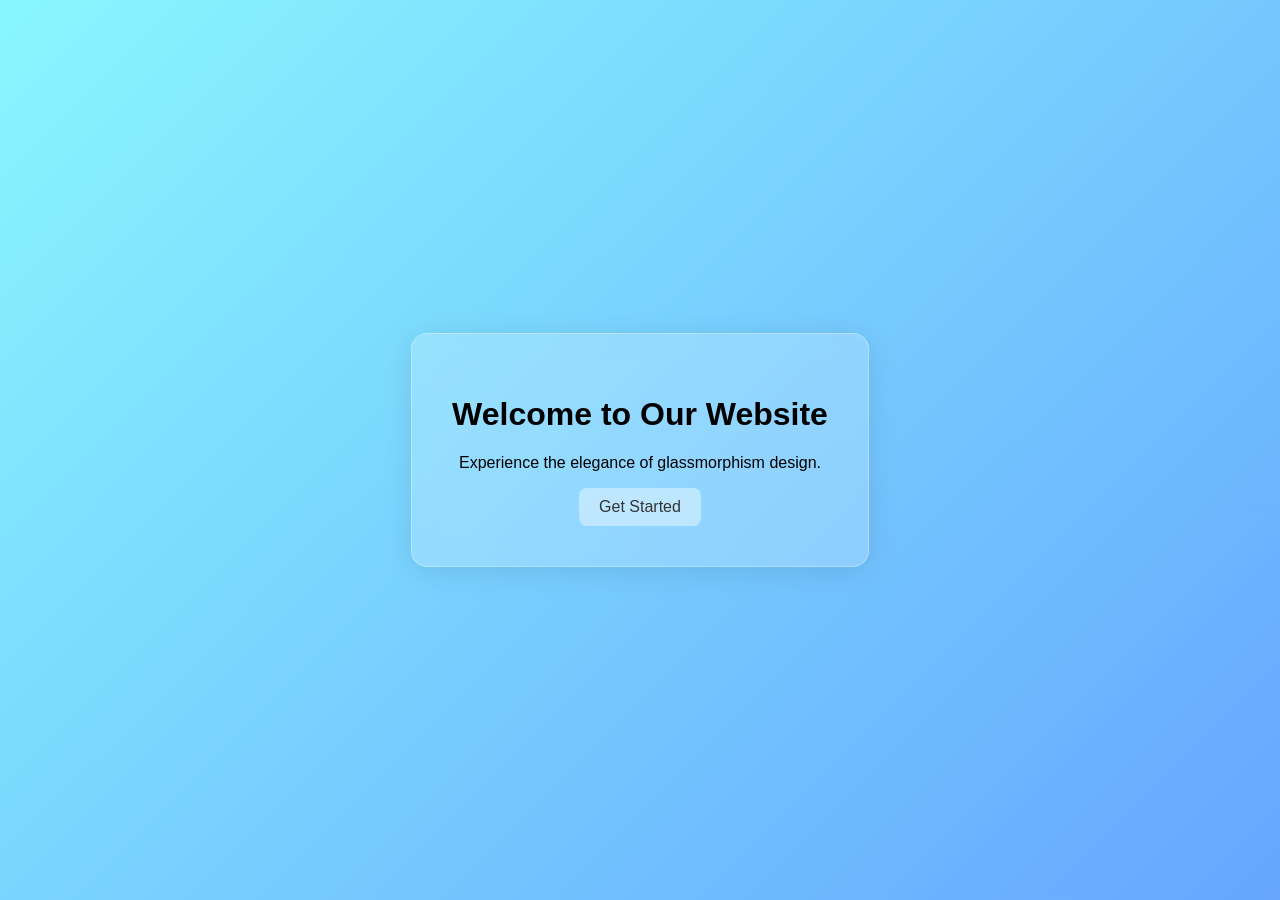
<file: landing-page/index.html>
<!DOCTYPE html>
<html lang="en">
<head>
    <meta charset="UTF-8">
    <meta name="viewport" content="width=device-width, initial-scale=1.0">
    <title>Glassmorphism Landing Page</title>
    <link rel="stylesheet" href="style.css">
</head>
<body>
    <div class="glass-container">
        <h1>Welcome to Our Website</h1>
        <p>Experience the elegance of glassmorphism design.</p>
        <button>Get Started</button>
    </div>
</body>
</html>
</file>
<file: landing-page/style.css>
body {
    margin: 0;
    padding: 0;
    font-family: Arial, sans-serif;
    background: linear-gradient(135deg, #89f7fe 0%, #66a6ff 100%);
    height: 100vh;
    display: flex;
    justify-content: center;
    align-items: center;
}

.glass-container {
    background: rgba(255, 255, 255, 0.2);
    border-radius: 16px;
    padding: 40px;
    max-width: 400px;
    text-align: center;
    box-shadow: 0 4px 30px rgba(0, 0, 0, 0.1);
    backdrop-filter: blur(10px);
    -webkit-backdrop-filter: blur(10px);
    border: 1px solid rgba(255, 255, 255, 0.3);
}

button {
    padding: 10px 20px;
    font-size: 16px;
    border: none;
    border-radius: 8px;
    cursor: pointer;
    background-color: rgba(255, 255, 255, 0.4);
    color: #333;
    transition: background-color 0.3s ease;
}

button:hover {
    background-color: rgba(255, 255, 255, 0.6);
}
</file>
